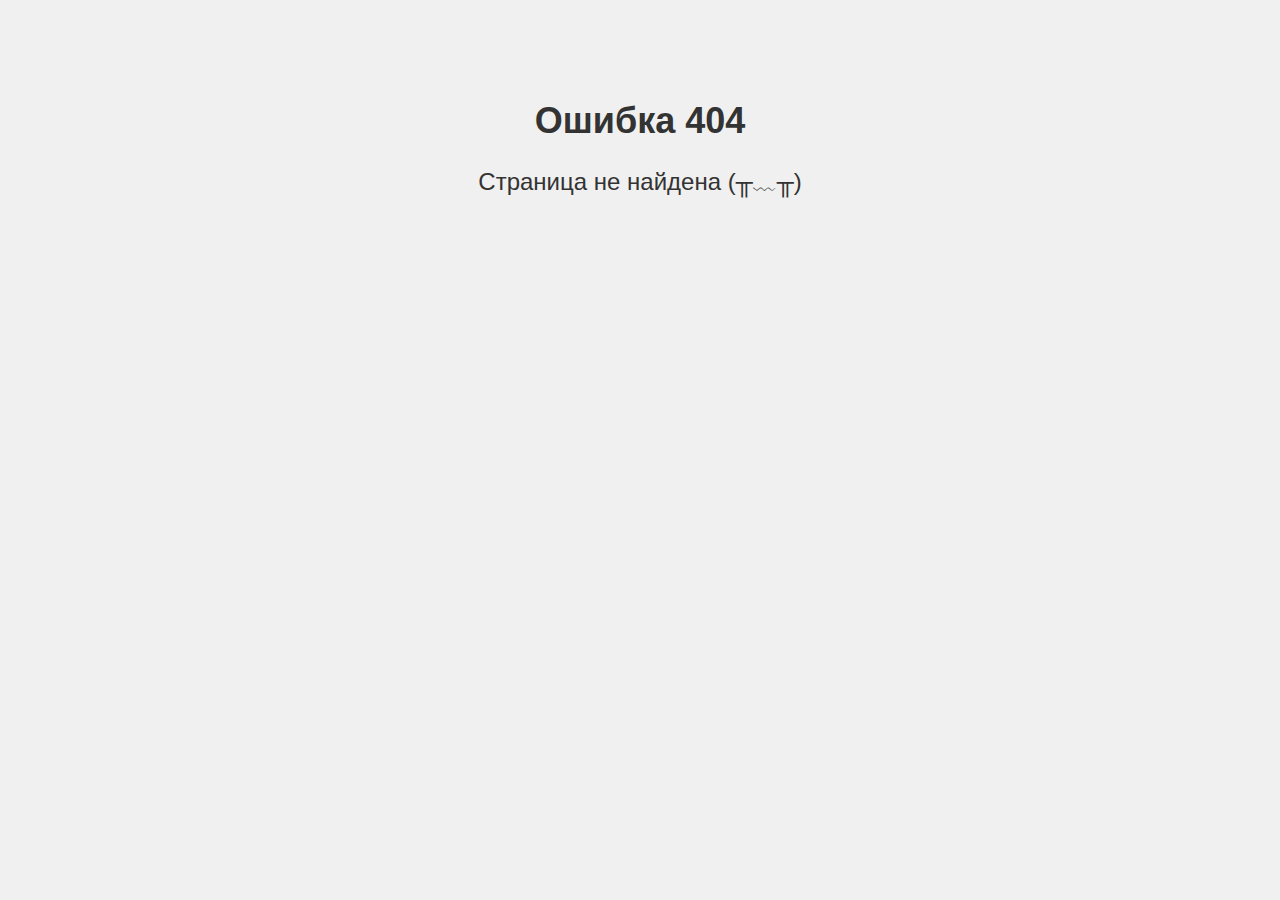
<file: курсач/err.html>
<!DOCTYPE html>
<html lang="ru">
<head>
    <meta charset="UTF-8">
    <title>Ошибка 404</title>
    <style>
        body {
            font-family: Arial, sans-serif;
            text-align: center;
            background-color: #f0f0f0;
            color: #333;
        }
        h1 {
            margin-top: 100px;
            font-size: 36px;
        }
        p {
            font-size: 24px;
        }
    </style>
</head>
<body>
    <h1>Ошибка 404</h1>
    <p>Страница не найдена (╥﹏╥)</p>
</body>
</html>
</file>
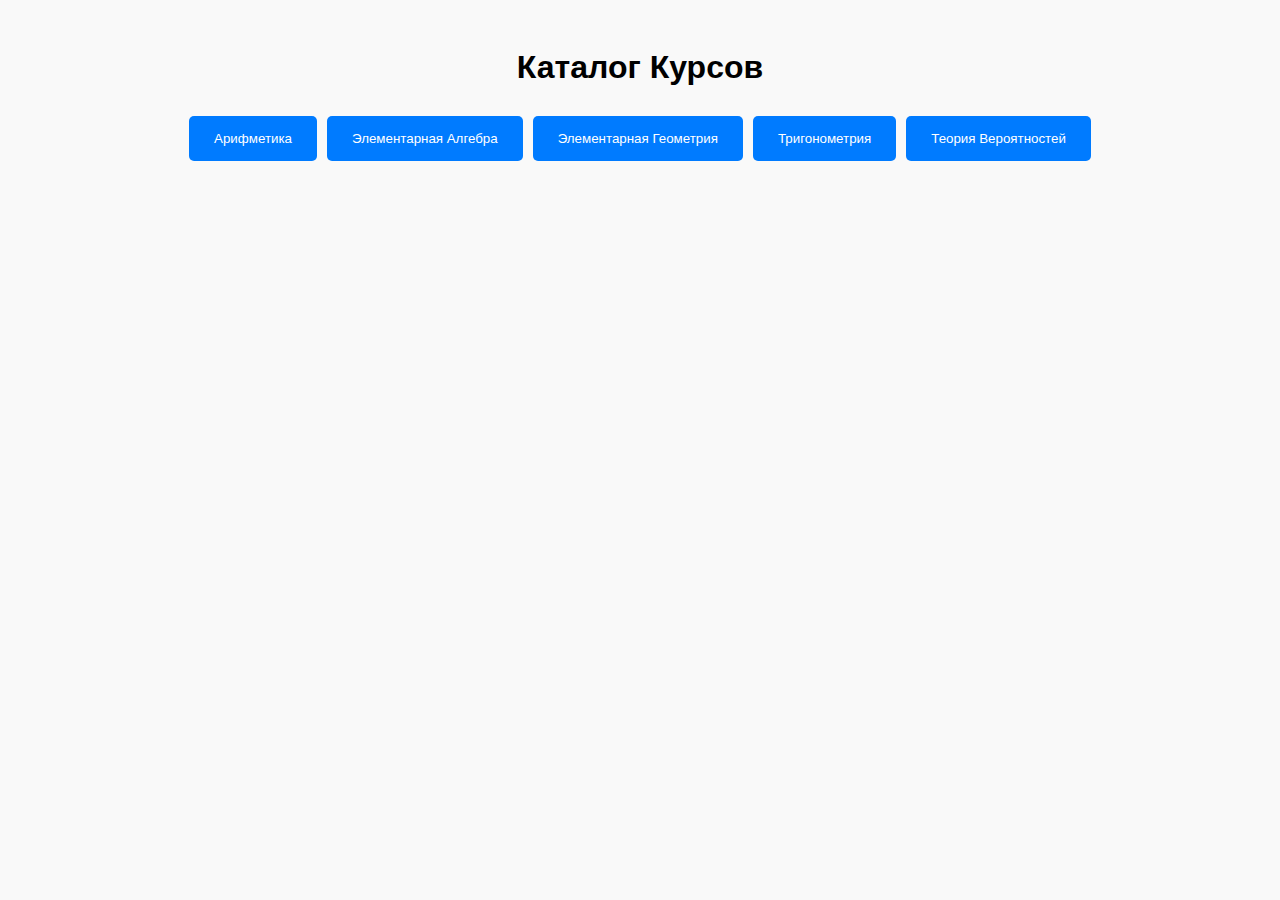
<file: курсач/main.html>
<!DOCTYPE html>
<html lang="ru">
<head>
    <meta charset="UTF-8">
    <meta name="viewport" content="width=device-width, initial-scale=1.0">
    <title>Каталог Курсов</title>
    <style>
        body {
            font-family: Arial, sans-serif;
            background-color: #f9f9f9;
            padding: 20px;
        }
        h1 {
            text-align: center;
            margin-bottom: 30px;
        }
        .course-buttons {
            display: flex;
            justify-content: center;
            gap: 10px;
            flex-wrap: wrap;
        }
        button {
            border: none;
            padding: 15px 25px;
            background-color: #007bff;
            color: white;
            cursor: pointer;
            transition: background-color 0.3s ease;
            border-radius: 5px;
        }
        button:hover {
            background-color: #0056b3;
        }
    </style>
</head>
<body>
    <h1>Каталог Курсов</h1>
    <div class="course-buttons">
        <a href="lectures/lecture.html"><button>Арифметика</button></a>
        <a href="err.html"><button>Элементарная Алгебра</button></a> <!--все err.html потом(в дипломной работе) заменятся на курсы-->
        <a href="err.html"><button>Элементарная Геометрия</button></a>
        <a href="err.html"><button>Тригонометрия</button></a>
        <a href="err.html"><button>Теория Вероятностей</button></a>
        <!-- Добавляйте новые курсы аналогично -->
    </div>
</body>
</html>
</file>
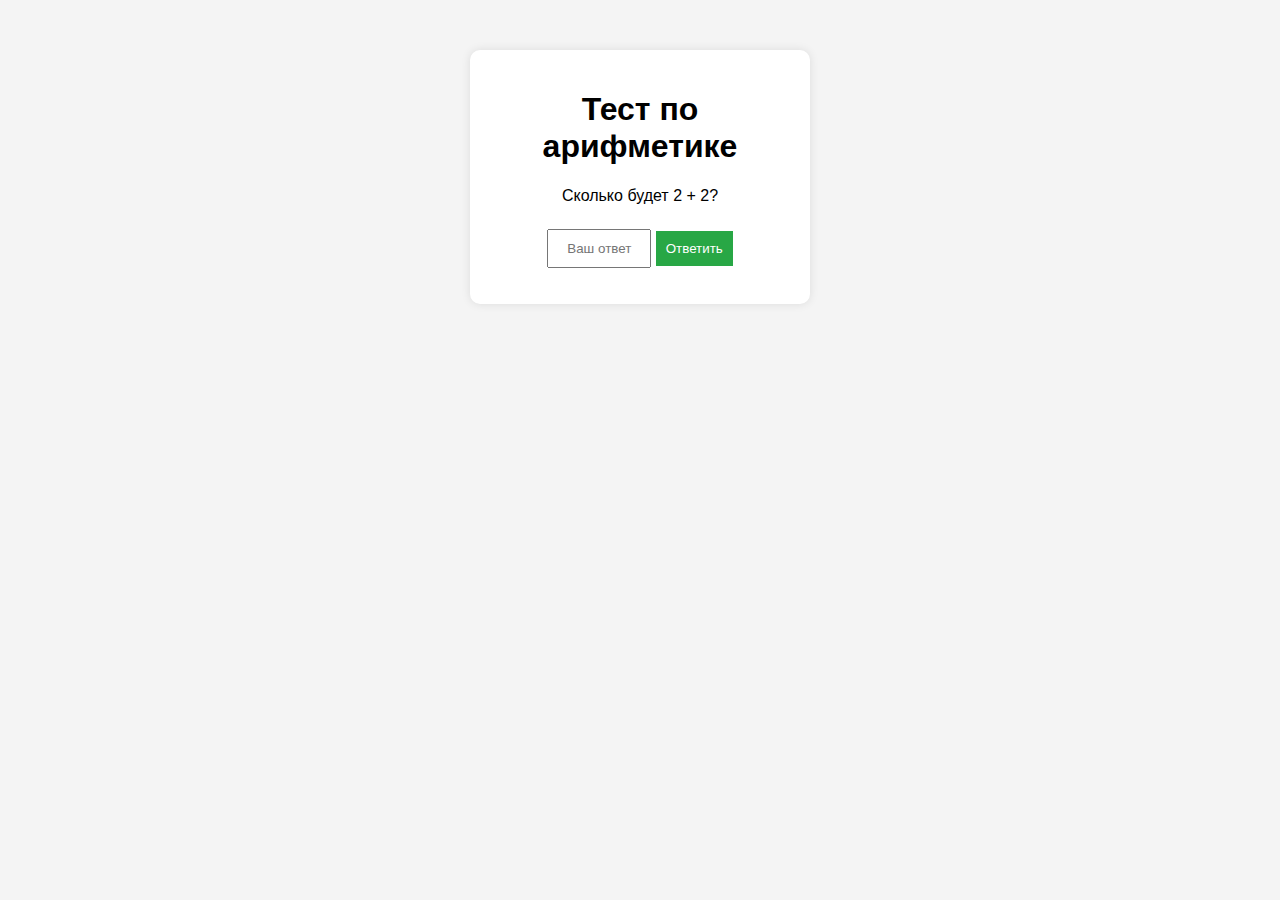
<file: курсач/test/test.html>
<!DOCTYPE html>
<html lang="ru">
<head>
    <meta charset="UTF-8">
    <meta name="viewport" content="width=device-width, initial-scale=1.0">
    <title>Тест по арифметике</title>
    <link rel="stylesheet" href="style_test.css">
</head>
<body>
<div class="container">
    <h1>Тест по арифметике</h1>
    <div id="quiz-container">
        <p id="question">Загрузка...</p>
        <input type="number" id="answer" placeholder="Ваш ответ">
        <button id="submit-btn" onclick="checkAnswer()">Ответить</button>
        <p id="feedback"></p>
    </div>
    <p id="score"></p>
</div>

<script src="script_test.js"></script>
</body>
</html>
</file>
<file: курсач/test/style_test.css>
body {
    font-family: Arial, sans-serif;
    text-align: center;
    background-color: #f4f4f4;
}

.container {
    width: 300px;
    margin: 50px auto;
    padding: 20px;
    background: white;
    box-shadow: 0px 0px 10px rgba(0, 0, 0, 0.1);
    border-radius: 10px;
}

button {
    margin-top: 10px;
    padding: 10px;
    border: none;
    background-color: #28a745;
    color: white;
    cursor: pointer;
}

button:hover {
    background-color: #218838;
}

input {
    padding: 10px;
    width: 80px;
    text-align: center;
}

input::-webkit-outer-spin-button,
input::-webkit-inner-spin-button {
    /* display: none; <- Crashes Chrome on hover */
    -webkit-appearance: none;
    margin: 0; /* <-- Apparently some margin are still there even though it's hidden */
}

input[type=number] {
    -moz-appearance:textfield; /* Firefox */
}
</file>
